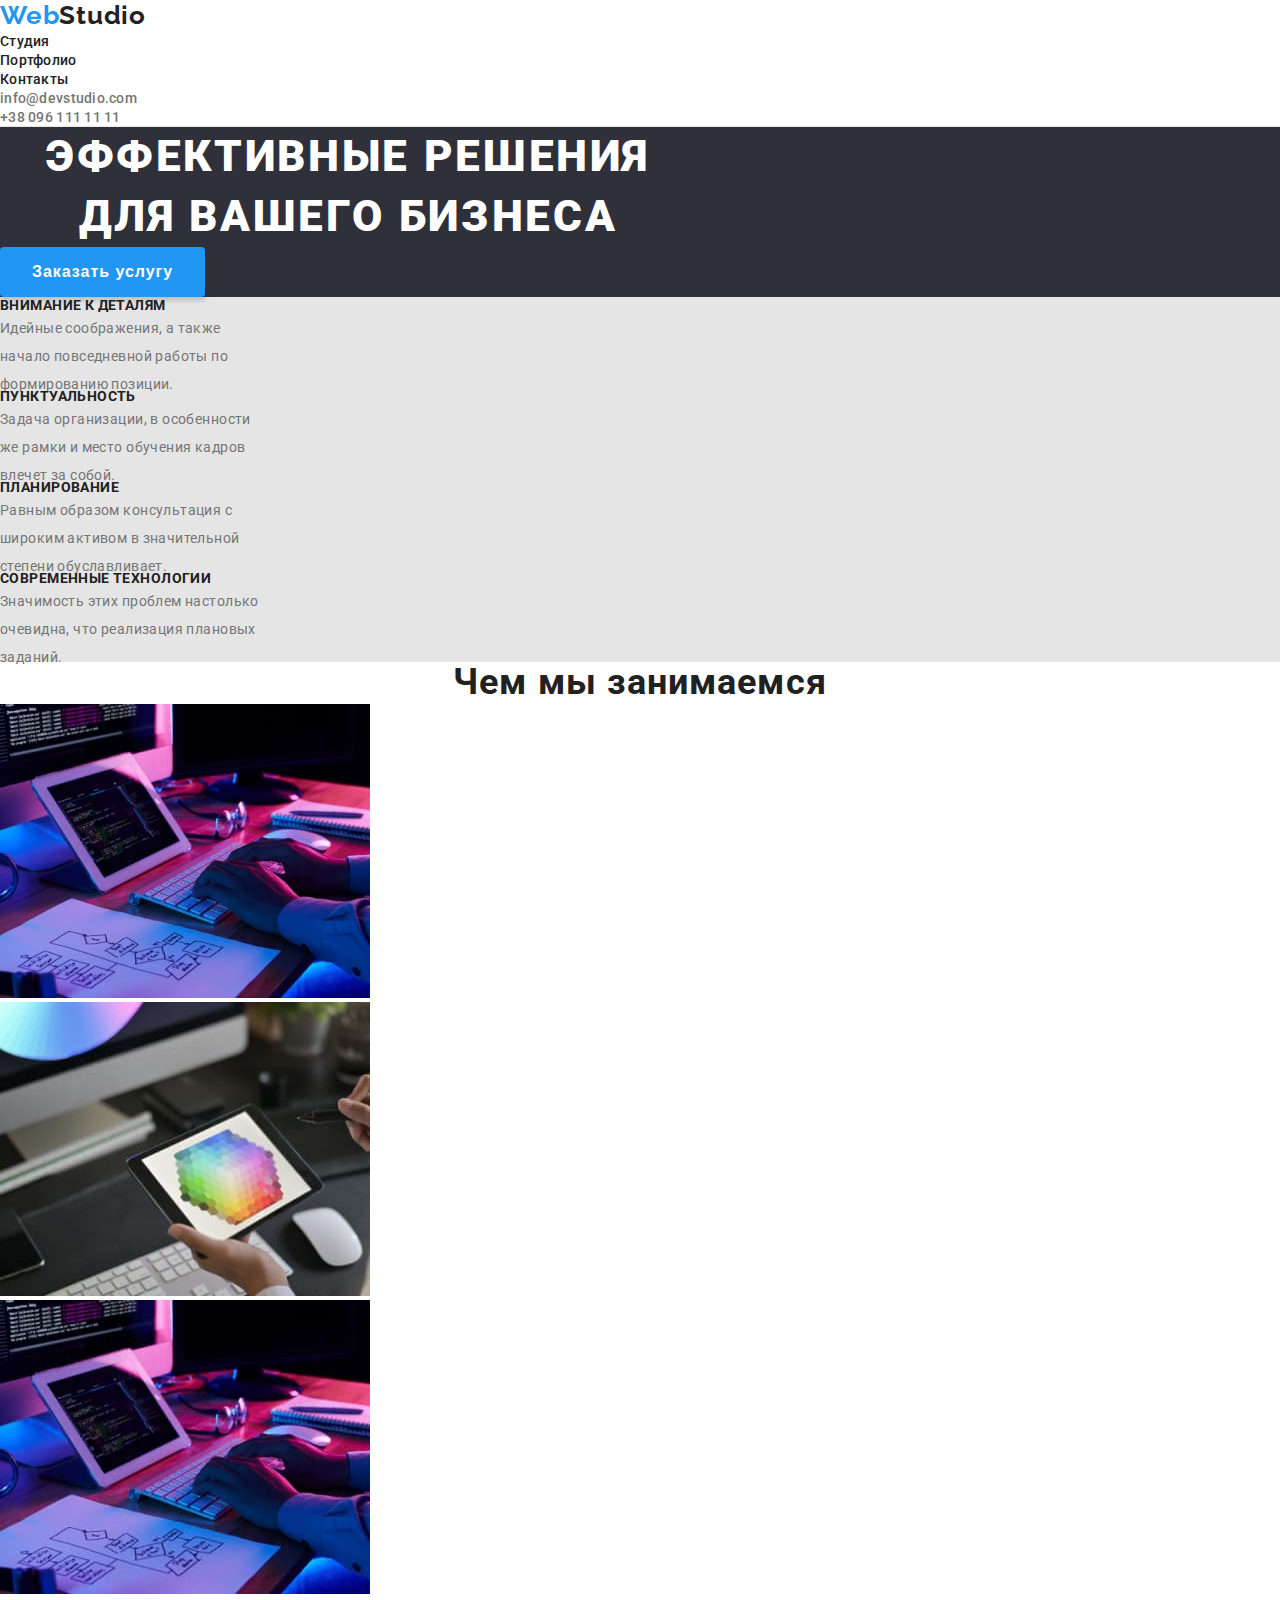
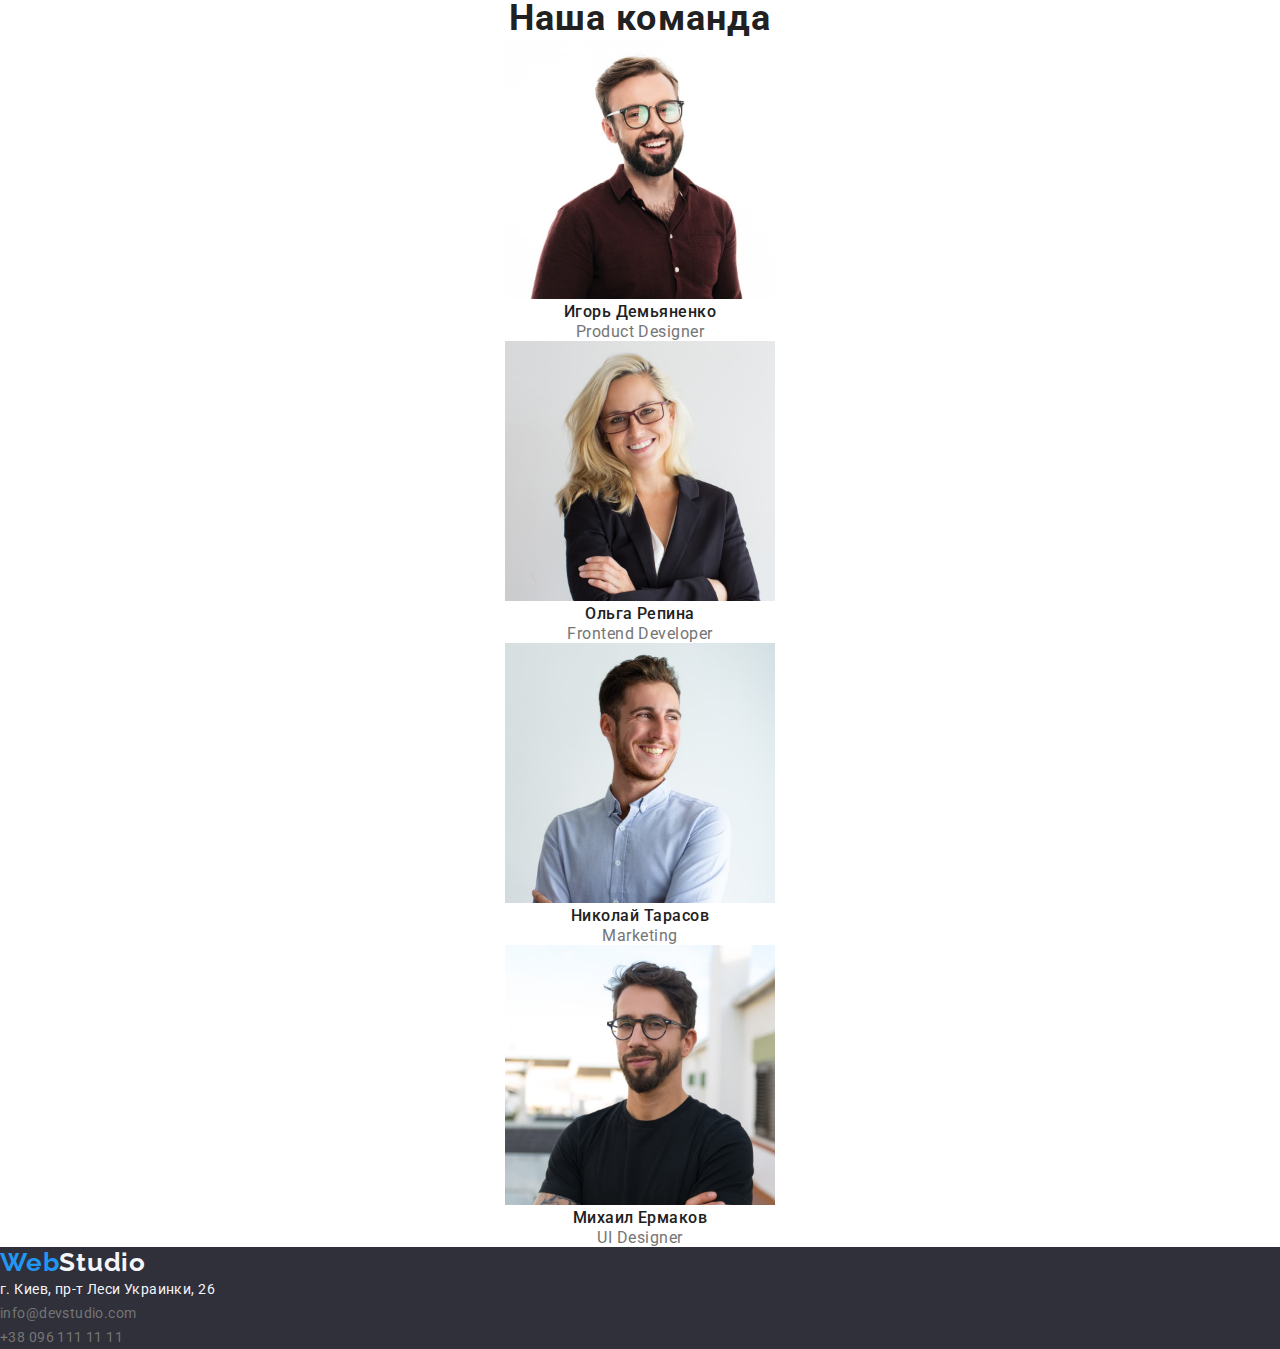
<file: index.html>
<!DOCTYPE html>
<html lang="ru">
  <head>
    <meta charset="UTF-8" />
    <meta http-equiv="X-UA-Compatible" content="IE=edge" />
    <meta name="viewport" content="width=device-width, initial-scale=1.0" />
    <title>Web Studio</title>
    <link rel="stylesheet" href="css/style.css" />
    <link rel="preconnect" href="https://fonts.googleapis.com" />
    <link rel="preconnect" href="https://fonts.gstatic.com" crossorigin />
    <link
      href="https://fonts.googleapis.com/css2?family=Raleway:wght@700&family=Roboto:wght@400;500;700;900&display=swap"
      rel="stylesheet"
    />
  </head>

  <body>
    <!-- Header Section -->
    <header>
      <a class="logo" lang="en" href="index.html"
        ><span lang="en" class="logo blue">Web</span>Studio</a
      >
      <nav>
        <ul>
          <li><a href="index.html">Студия</a></li>
          <li><a href="portfolio.html">Портфолио</a></li>
          <li><a href="#">Контакты</a></li>
        </ul>
      </nav>
      <ul class="nav-contacts">
        <li><a href="mailto:info@devstudio.com">info@devstudio.com</a></li>
        <li><a href="tel:+380961111111">+38 096 111 11 11</a></li>
      </ul>
    </header>
    <!-- Main Section -->
    <main>
      <!-- title section -->
      <section class="slogan">
        <h1 class="slogan-title">Эффективные решения для вашего бизнеса</h1>
        <button class="slogan-btn-order" type="button">Заказать услугу</button>
      </section>
      <!-- criterion section -->
      <section class="criterion">
        <h2 class="semantical">Semantical H2</h2>
        <ul>
          <li>
            <h3>Внимание к деталям</h3>
            <p>
              Идейные соображения, а также начало повседневной работы по
              формированию позиции.
            </p>
          </li>
          <li>
            <h3>Пунктуальность</h3>
            <p>
              Задача организации, в особенности же рамки и место обучения кадров
              влечет за собой.
            </p>
          </li>
          <li>
            <h3>Планирование</h3>
            <p>
              Равным образом консультация с широким активом в значительной
              степени обуславливает.
            </p>
          </li>
          <li>
            <h3>Современные технологии</h3>
            <p>
              Значимость этих проблем настолько очевидна, что реализация
              плановых заданий.
            </p>
          </li>
        </ul>
      </section>
      <!-- what we doo section -->
      <section class="what-wedo">
        <h2>Чем мы занимаемся</h2>
        <ul>
          <li>
            <img src="./img/table.jpg" alt="table" style="width: 370px" />
          </li>
          <li>
            <img src="./img/phone.jpg" alt="phone" style="width: 370px" />
          </li>
          <li>
            <img src="./img/table.jpg" alt="tablet" style="width: 370px" />
          </li>
        </ul>
      </section>
      <!-- our team section -->
      <section class="our-team">
        <h2>Наша команда</h2>
        <ul>
          <li>
            <img
              src="./img/ighor.jpg"
              alt="avatar ighor"
              style="width: 270px"
            />
            <h3>Игорь Демьяненко</h3>
            <p lang="en">Product Designer</p>
          </li>
          <li>
            <img
              src="./img/olgha.jpg"
              alt="avatar olgha"
              style="width: 270px"
            />
            <h3>Ольга Репина</h3>
            <p lang="en">Frontend Developer</p>
          </li>
          <li>
            <img
              src="./img/nikolai.jpg"
              alt="avatar nikolai"
              style="width: 270px"
            />
            <h3>Николай Тарасов</h3>
            <p lang="en">Marketing</p>
          </li>
          <li>
            <img
              src="./img/mikhail.jpg"
              alt="avatar mikhail"
              style="width: 270px"
            />
            <h3>Михаил Ермаков</h3>
            <p lang="en">UI Designer</p>
          </li>
        </ul>
      </section>
      <!-- Footer Section -->
      <footer>
        <a class="ftr logo" lang="en" href="index.html"
          ><span lang="en" class="ftr logo blue">Web</span>Studio</a
        >
        <address>
          <ul class="ftr-contacts">
            <li class="ftr-location">
              <a href="https://goo.gl/maps/kUcczkRKr7FWd2e16" target="_blank"
                >г. Киев, пр-т Леси Украинки, 26</a
              >
            </li>
            <li><a href="mailto:info@devstudio.com">info@devstudio.com</a></li>
            <li><a href="tel:+380961111111">+38 096 111 11 11</a></li>
          </ul>
        </address>
      </footer>
    </main>
  </body>
</html>
</file>
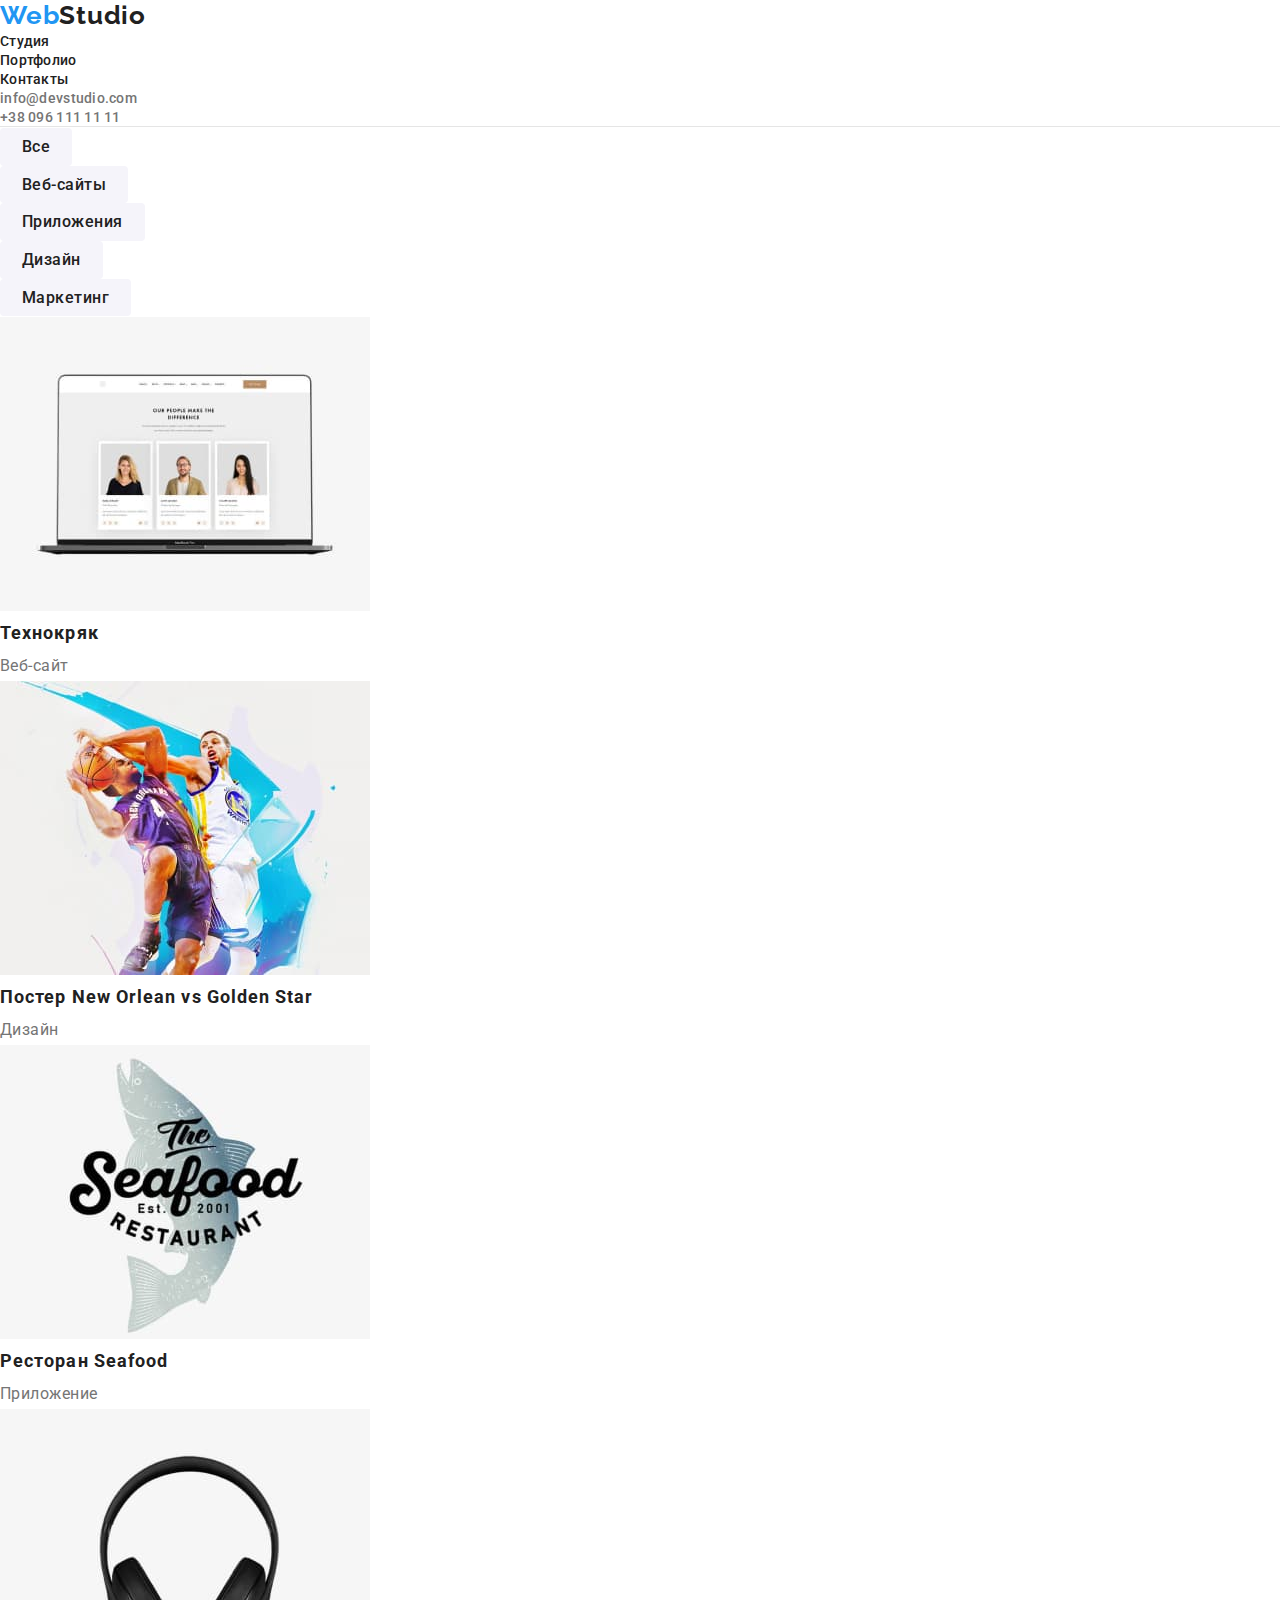
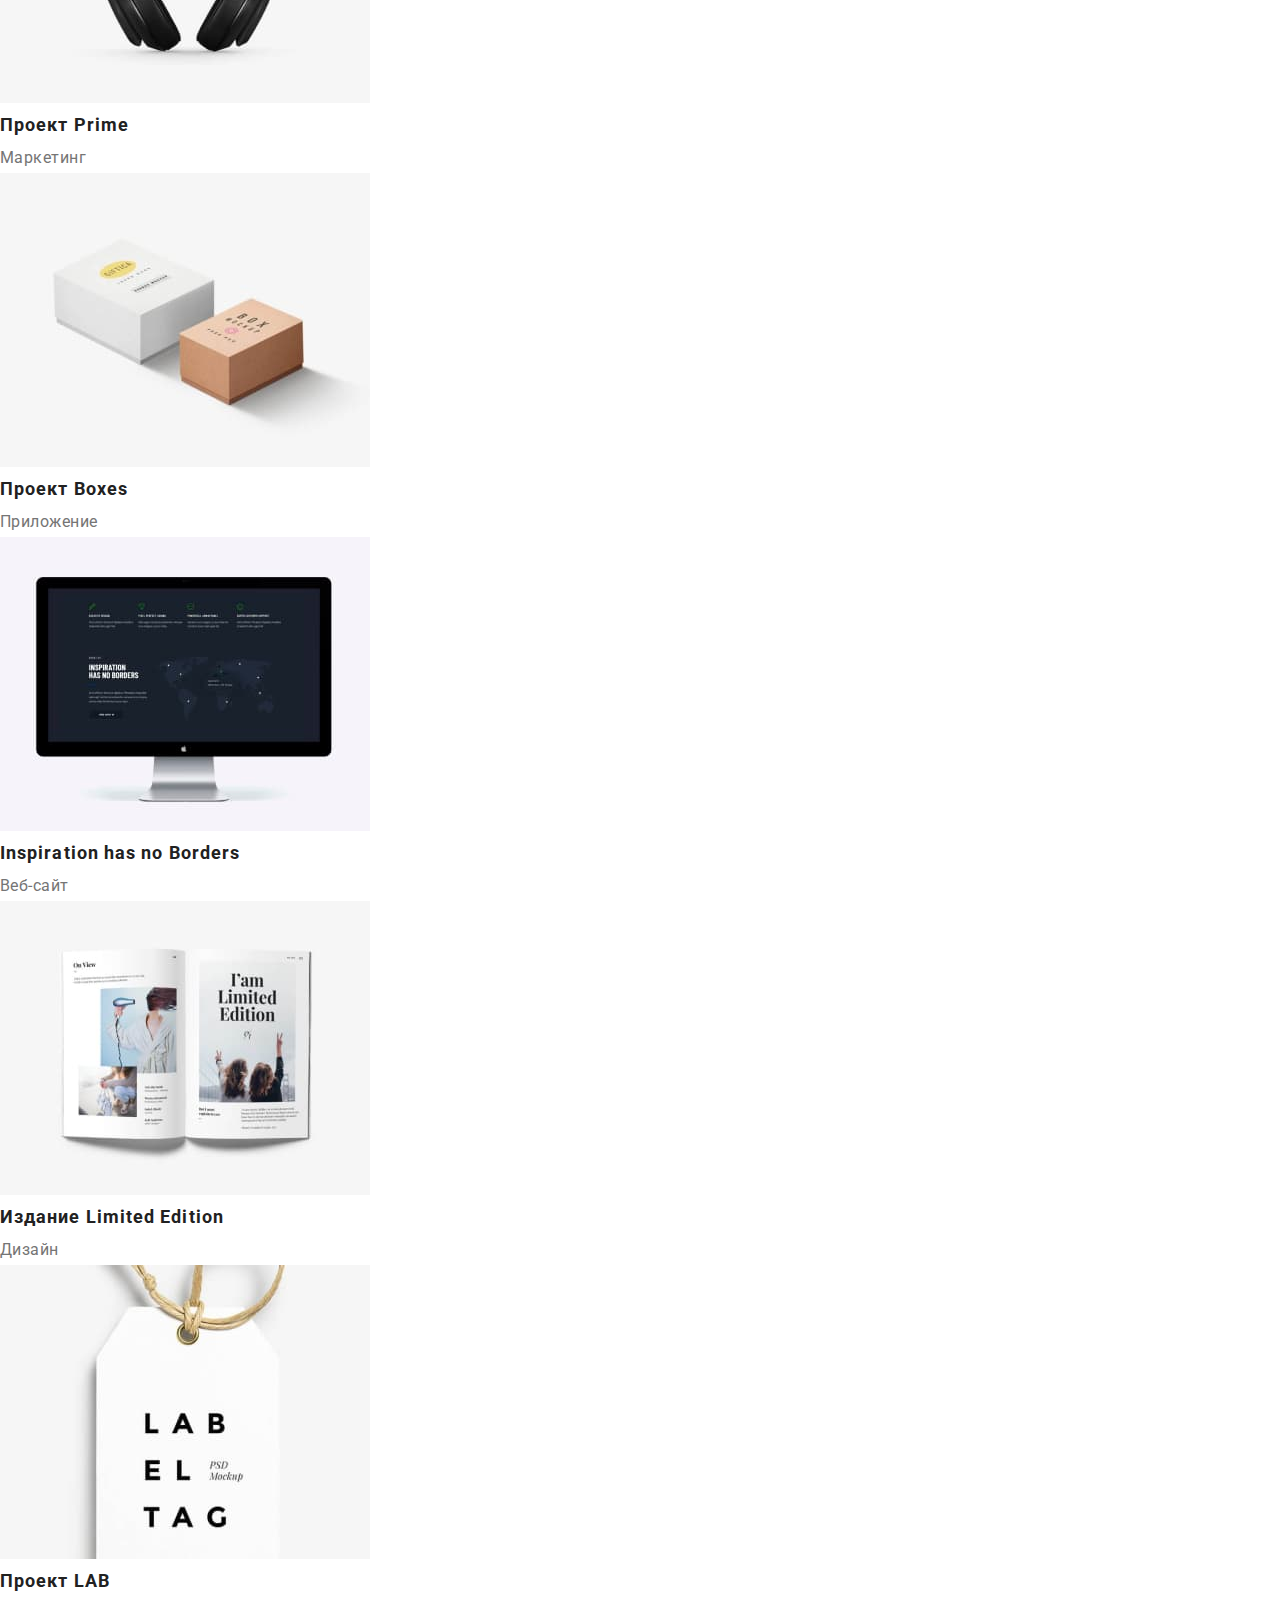
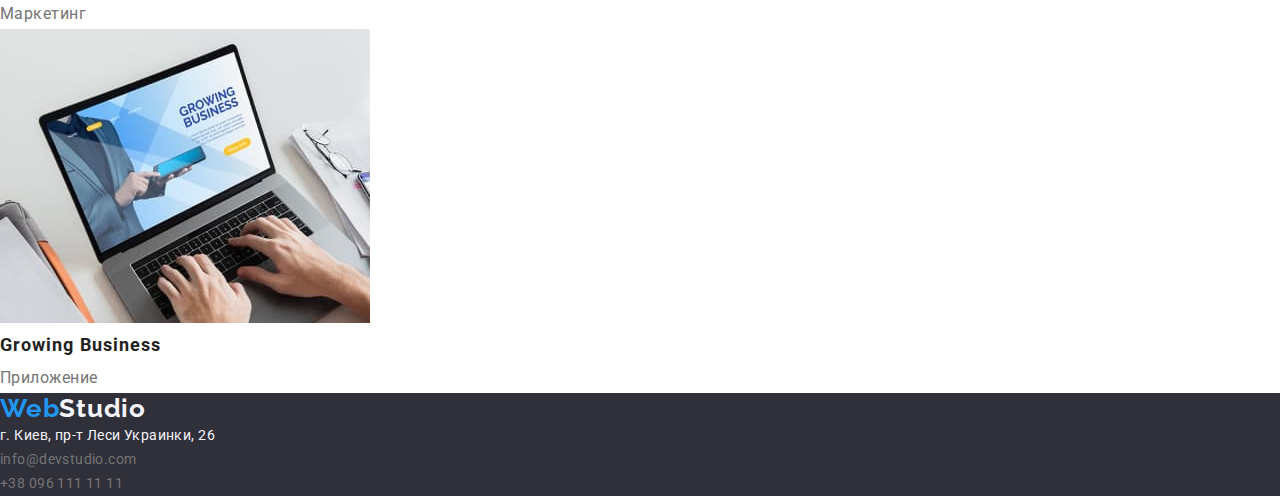
<file: portfolio.html>
<!DOCTYPE html>
<html lang="ru">
  <head>
    <meta charset="UTF-8" />
    <meta http-equiv="X-UA-Compatible" content="IE=edge" />
    <meta name="viewport" content="width=device-width, initial-scale=1.0" />
    <title>Portfolio</title>
    <link rel="preconnect" href="https://fonts.googleapis.com" />
    <link rel="preconnect" href="https://fonts.gstatic.com" crossorigin />
    <link
      href="https://fonts.googleapis.com/css2?family=Raleway:wght@700&family=Roboto:wght@400;500;700;900&display=swap"
      rel="stylesheet"
    />
    <link rel="stylesheet" href="css/style.css" />
  </head>

  <body>
    <!-- Header Section -->
    <header>
      <a class="logo" lang="en" href="index.html"
        ><span lang="en" class="logo blue">Web</span>Studio</a
      >
      <nav>
        <ul>
          <li><a href="index.html">Студия</a></li>
          <li><a href="portfolio.html">Портфолио</a></li>
          <li><a href="#">Контакты</a></li>
        </ul>
      </nav>
      <ul class="nav-contacts">
        <li><a href="mailto:info@devstudio.com">info@devstudio.com</a></li>
        <li><a href="tel:+380961111111">+38 096 111 11 11</a></li>
      </ul>
    </header>
    <!-- Main Section -->
    <main>
      <section class="buttons">
        <h2 class="semantical"></h2>
        <ul class="buttons-list">
          <li><button type="button">Все</button></li>
          <li><button type="button">Веб-сайты</button></li>
          <li><button type="button">Приложения</button></li>
          <li><button type="button">Дизайн</button></li>
          <li><button type="button">Маркетинг</button></li>
        </ul>
      </section>
      <section class="works-link">
        <h2 class="semantical"></h2>
        <ul>
          <li>
            <img
              src="./img/notebook.jpg"
              alt="Notebook wit opened site"
              style="width: 370px"
            />
            <h3>Технокряк</h3>
            <p>Веб-сайт</p>
          </li>
          <li>
            <img
              src="./img/basketball.jpg"
              alt="Poster New Orleans vs Golden Star"
              style="width: 370px"
            />
            <h3>Постер New Orlean vs Golden Star</h3>
            <p>Дизайн</p>
          </li>
          <li>
            <img
              src="./img/restaurant_logo.jpg"
              alt="Restaurant logo SeaFood"
              style="width: 370px"
            />
            <h3>Ресторан Seafood</h3>
            <p>Приложение</p>
          </li>
          <li>
            <img
              src="./img/headphones.jpg"
              alt="PC headphones"
              style="width: 370px"
            />
            <h3>Проект Prime</h3>
            <p>Маркетинг</p>
          </li>
          <li>
            <img src="./img/boxes.jpg" alt="Two boxes" style="width: 370px" />
            <h3>Проект Boxes</h3>
            <p>Приложение</p>
          </li>
          <li>
            <img
              src="./img/desktop_screen.jpg"
              alt="Desktop screen with opened site"
              style="width: 370px"
            />
            <h3>Inspiration has no Borders</h3>
            <p>Веб-сайт</p>
          </li>
          <li>
            <img
              src="./img/book.jpg"
              alt="Opened book with images"
              style="width: 370px"
            />
            <h3>Издание Limited Edition</h3>
            <p>Дизайн</p>
          </li>
          <li>
            <img
              src="./img/label_mark.jpg"
              alt="Label Mark"
              style="width: 370px"
            />
            <h3>Проект LAB</h3>
            <p>Маркетинг</p>
          </li>
          <li>
            <img
              src="./img/notebook_on.jpg"
              alt="Opened notebook on table"
              style="width: 370px"
            />
            <h3>Growing Business</h3>
            <p>Приложение</p>
          </li>
        </ul>
      </section>
    </main>
    <!-- Footer Section -->
    <footer>
      <a class="ftr logo" lang="en" href="index.html"
        ><span lang="en" class="ftr logo blue">Web</span>Studio</a
      >
      <address>
        <ul class="ftr-contacts">
          <li class="ftr-location">
            <a href="https://goo.gl/maps/kUcczkRKr7FWd2e16" target="_blank"
              >г. Киев, пр-т Леси Украинки, 26</a
            >
          </li>
          <li><a href="mailto:info@devstudio.com">info@devstudio.com</a></li>
          <li><a href="tel:+380961111111">+38 096 111 11 11</a></li>
        </ul>
      </address>
    </footer>
  </body>
</html>
</file>
<file: css/style.css>
:root {
  --white-color: #ffffff;
  --ghost_white-color: #f5f4fa;
  --whisper-color: #e5e5e5;
  --sonic_silver-color: #757575;
  --black_rock-color: #2f303a;
  --nero-color: #212121;
  --dodger_blue-color: #2196f3;
  --curious_blue-color: #188CE8;
}

* {
  padding: 0px;
  margin: 0px;
}

body {
  font-family: "Roboto", Arial, Helvetica, sans-serif;
  font-style: normal;
  color: var(--nero-color);
}

a {
  text-decoration: none;
}

ul {
  list-style-type: none;
}

header {
  background-color: var(--white-color);
  border-bottom: 1px solid var(--whisper-color);
}

.logo {
  font-family: Raleway;
  font-weight: bold;
  font-size: 26px;
  line-height: 1.2;
  letter-spacing: 0.03em;
  color: var(--nero-color);
}

.ftr {
  color: var(--ghost_white-color);
}

.blue {
  color: var(--dodger_blue-color);
}

nav a,
.nav-contacts a,
.ftr-contacts a {
  font-style: normal;
  font-size: 14px;
  line-height: 1.7;
  letter-spacing: 0.03em;
}

nav a,
.nav-contacts a {
  font-weight: 500;
  line-height: 1.14;
  letter-spacing: 0.02em;
}

nav a {
  color: var(--dark-color);
}

nav a:hover,
.nav-contacts a:hover,
.ftr-contacts a:hover,
nav a:focus,
.nav-contacts a:focus,
.ftr-contacts a:focus {
  color: var(--dodger_blue-color);
}

.nav-contacts a,
.ftr-contacts a {
  color: var(--sonic_silver-color);
}

.ftr-location a {
  color: var(--ghost_white-color);
}

.slogan {
  background-color: var(--black_rock-color);
}

.criterion {
  background-color: var(--whisper-color);
}

.what-wedo {
  background: var(--graycee-color);
}

.our-team {
  background: var(--wthitie-color);
  text-align: center;
}

footer {
  background-color: var(--black_rock-color);
}

h2 {
  font-style: normal;
  font-weight: bold;
  font-size: 36px;
  line-height: 1.16;
  text-align: center;
  letter-spacing: 0.03em;
  color: var(--nero-color);
}

.slogan-btn-order {
  padding: 10px 32px 10px 32px;
  font-weight: bold;
  font-size: 16px;
  line-height: 1.87;
  letter-spacing: 0.06em;
  align-items: center;
  text-align: center;
  color: var(--white-color);
  background: var(--dodger_blue-color);
  box-shadow: 0px 4px 4px rgba(0, 0, 0, 0.15);
  border-radius: 4px;
  cursor: pointer;
  border: none;
}

.slogan-btn-order:hover {
  background-color: var(--curious_blue-color);
}

.buttons-list button {
  padding: 6px 22px 6px 22px;
  font-family: inherit;
  font-weight: 500;
  font-size: 16px;
  line-height: 1.6;
  letter-spacing: 0.03em;
  font-style: normal;
  text-align: center;
  color: var(--nero-color);
  background: var(--ghost_white-color);
  border-radius: 4px;
  cursor: pointer;
  border: none;
}

.buttons-list button:hover,
.buttons-list button:focus {
  background-color: var(--dodger_blue-color);
  box-shadow: 0px 3px 1px rgba(0, 0, 0, 0.1), 0px 1px 2px rgba(0, 0, 0, 0.08),
    0px 2px 2px rgba(0, 0, 0, 0.12);
  border-radius: 4px;
  color: var(--white-color);
}

.slogan-title {
  width: 696px;
  height: 120px;
  font-weight: 900;
  font-size: 44px;
  line-height: 1.36;
  font-style: normal;
  text-align: center;
  letter-spacing: 0.06em;
  text-transform: uppercase;
  color: var(--white-color);
}

.criterion h3 {
  font-style: normal;
  font-weight: bold;
  font-size: 14px;
  line-height: 1.14;
  letter-spacing: 0.03em;
  text-transform: uppercase;
  color: var(--nero-color);
}

.criterion p {
  width: 270px;
  height: 75px;
  font-size: 14px;
  line-height: 2;
  letter-spacing: 0.03em;
  color: var(--sonic_silver-color);
}

.our-team h3 {
  font-weight: 500;
  font-size: 16px;
  line-height: 1.18;
  letter-spacing: 0.03em;
  color: var(--nero-color);
}

.our-team p {
  font-size: 16px;
  line-height: 19px;
  letter-spacing: 0.03em;
  color: var(--sonic_silver-color);
}

.works-link h3 {
  font-style: normal;
  font-weight: bold;
  font-size: 18px;
  line-height: 2;
  letter-spacing: 0.06em;
  color: var(--nero-color);
}

.works-link p {
  font-size: 16px;
  line-height: 30px;
  letter-spacing: 0.03em;
  color: var(--sonic_silver-color);
}

.semantical {
  width: 1px;
  height: 1px;
  opacity: 0;
  overflow: hidden;
}
</file>
